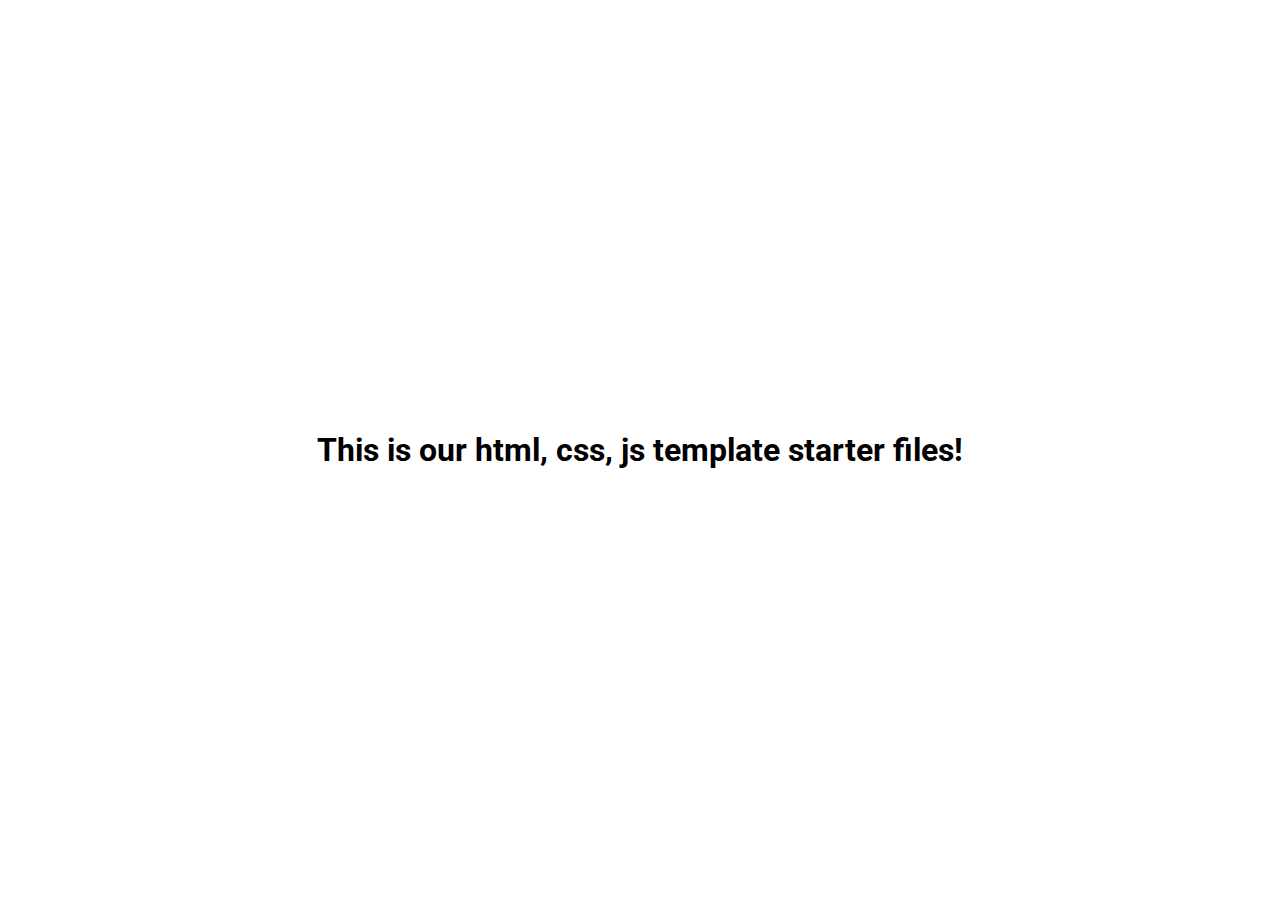
<file: 0_Template/index.html>
<!DOCTYPE html>
<!--[if lt IE 7]>      <html class="no-js lt-ie9 lt-ie8 lt-ie7"> <![endif]-->
<!--[if IE 7]>         <html class="no-js lt-ie9 lt-ie8"> <![endif]-->
<!--[if IE 8]>         <html class="no-js lt-ie9"> <![endif]-->
<!--[if gt IE 8]>      <html class="no-js"> <!--<![endif]-->
<html lang="en>
    <head>
        <meta charset="UTF-8" />
        <meta name="viewport" content="width=device-width, initial-scale=1.0" />
        <meta http-equiv="X-UA-Compatible" content="IE=edge">
        <meta 
            name="Description" 
            content="" 
        />
        <meta 
            name="apple-mobile-web-app-title" 
            content="" 
        />
        <meta 
            name="application-name" 
            content = "" 
        />
        <meta 
            name = "robots"         
            content = "" 
        />
        <meta 
            name = "keywords"       
            content = "" 
        />
        <meta 
            name=  "author"         
            content =  "" 
        />
        <meta 
            name=  "publisher"      
            content =  "@Zed_Developer" 
        />
        <meta 
            name=  "copyright"      
            content =  "" 
        />
        <meta 
            name=  "content-language"    
            content =  "en" 
        />
        <meta 
            name=  "page-topic"     
            content =  "Business" 
        />
        <meta 
            name=  "twitter:creator" 
            value="@Zed_Developer" 
        /> 
        <meta 
            name= "theme-color"     
            content = "#5cb85c" 
        />
        <meta 
            name="msapplication-TileColor" 
            content="#5cb85c"
        />
        <link rel="stylesheet" href="style.css">
        <title>Template Starter!</title>
    </head>
    <body>
        <noscript>You need to enable JavaScript to run this app.</noscript>
        <!--[if lt IE 7]>
            <p class="browsehappy">You are using an <strong>outdated</strong> browser. Please <a href="#">upgrade your browser</a> to improve your experience.</p>
        <![endif]-->
        <h1>This is our html, css, js template starter files!</h1>
        
        <script src="" async defer></script>
        <script src="script.js"></script>
    </body>
</html>
</file>
<file: 0_Template/style.css>
@import url('https://fonts.googleapis.com/css2?family=Roboto:wght@400;700&display=swap');

* {
  box-sizing: border-box;
}

body {
  font-family: 'Roboto', sans-serif;
  display: flex;
  flex-direction: column;
  align-items: center;
  justify-content: center;
  height: 100vh;
  overflow: hidden;
  margin: 0;
}
</file>
